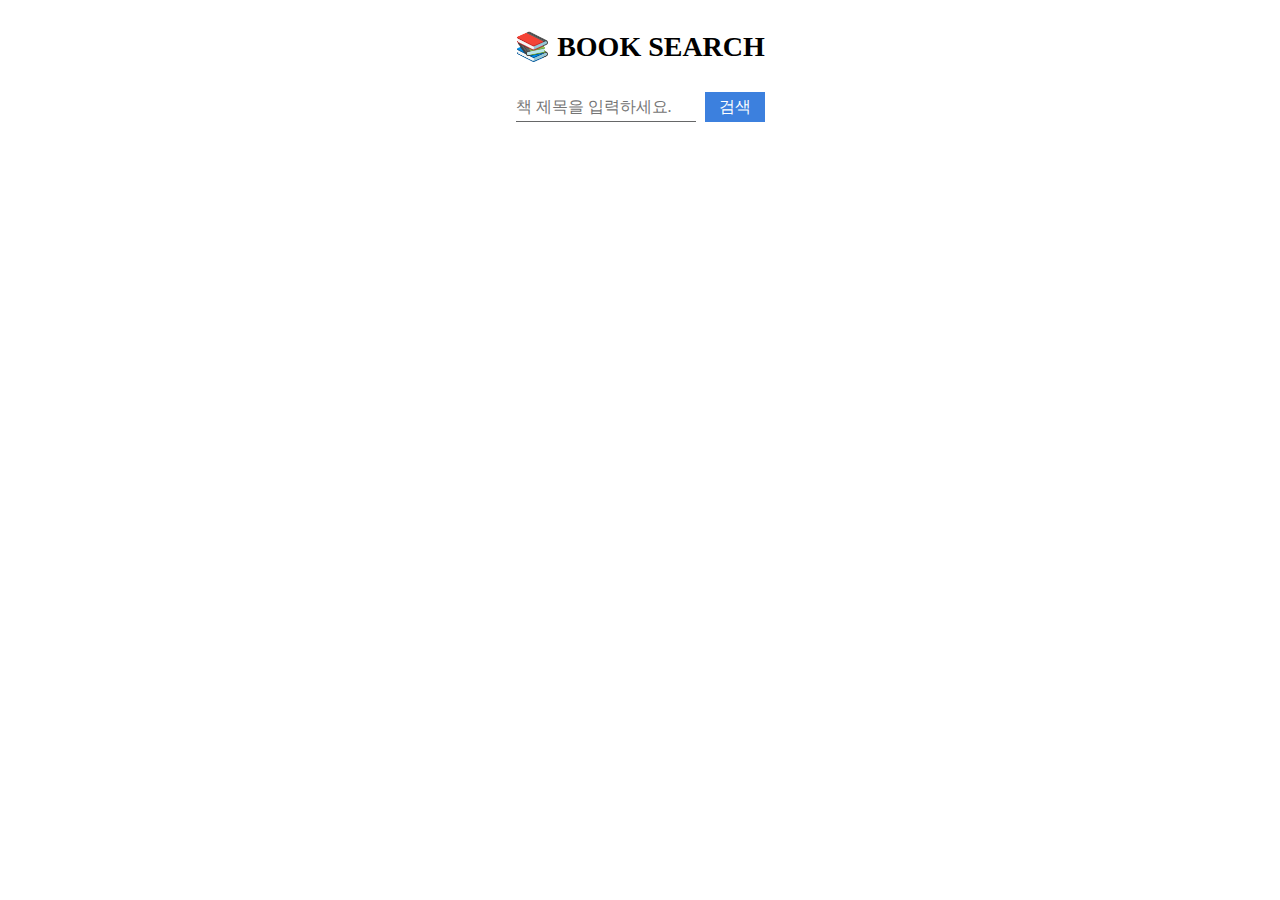
<file: bookSearch/index.html>
<!DOCTYPE html>
<html lang="ko">
<head>
    <meta charset="UTF-8">
    <meta http-equiv="X-UA-Compatible" content="IE=edge">
    <meta name="viewport" content="width=device-width, initial-scale=1.0">
    <link rel="stylesheet" href="./reset.css">
    <link rel="stylesheet" href="./style.css">
    <script src="https://code.jquery.com/jquery-3.7.0.min.js" integrity="sha256-2Pmvv0kuTBOenSvLm6bvfBSSHrUJ+3A7x6P5Ebd07/g=" crossorigin="anonymous"></script>
    <title>Book Search</title>
</head>
<body>
    <div class="content">
        <section class="search-section">
            <h1 class="title">📚 BOOK SEARCH</h1>
            <div class="book-search">
                <form method="get">
                    <label class="a11y-hidden" for="search-box">책 검색창</label>
                    <input type="text" id="search-box" class="search-box" placeholder="책 제목을 입력하세요.">
                    <button class="search-btn">검색</button>
                </form>            
            </div>
            <div class="book-seach-list">
                <div class="book-card">
                    <!-- 검색결과 -->
                </div>
            </div>
        </section>
    </div>
    <script src="index.js"></script>
</body>
</html>
</file>
<file: bookSearch/style.css>
.content {
    width: 700px;
    margin: 0 auto;
}

.search-section {
    width: 100%;
    text-align: center;
}

.title {
    font-size: 28px;
    font-weight: 700;
    margin: 30px 0;
}

.search-box {
    width: 180px;
    height: 30px;
    border: none;
    border-bottom: 1px solid rgb(102, 103, 104);
    margin-right: 5px;
}

.search-btn {
    width: 60px;
    height: 30px;
    color: var(--white);
    background-color: rgb(60, 128, 222);
}

.search-btn:hover {
    background-color: rgb(45, 100, 176);
}

.book-seach-list {
    padding-top: 20px;
}

.book-card {
    display: flex;
    text-align: left;
    width: 500px;
    margin: 20px auto;
}

.book-img { 
    /* width: 100px; */
    border: 1px solid rgb(202, 200, 200);
    box-shadow: rgba(60, 64, 67, 0.3) 0px 1px 2px 0px, rgba(60, 64, 67, 0.15) 0px 2px 6px 2px;
}

.book-info {
    display: flex;
    flex-direction: column;
    margin: 10px 10px;
    font-weight: 700;
}

.book-title {
    font-size: large;
    margin-bottom: 3px;
}

.book-author {
    color: gray;
    font-weight: 500;
    margin-bottom: 10px;
}

.book-content {
    font-size: 13px;
    font-weight: 400;
    height: 90px;
    white-space: normal;
    display: -webkit-box;
    -webkit-line-clamp: 6;
    -webkit-box-orient: vertical;
    overflow: hidden;

}

.book-price {
    margin-top: 10px;
    color: rgb(31, 140, 230);
}
</file>
